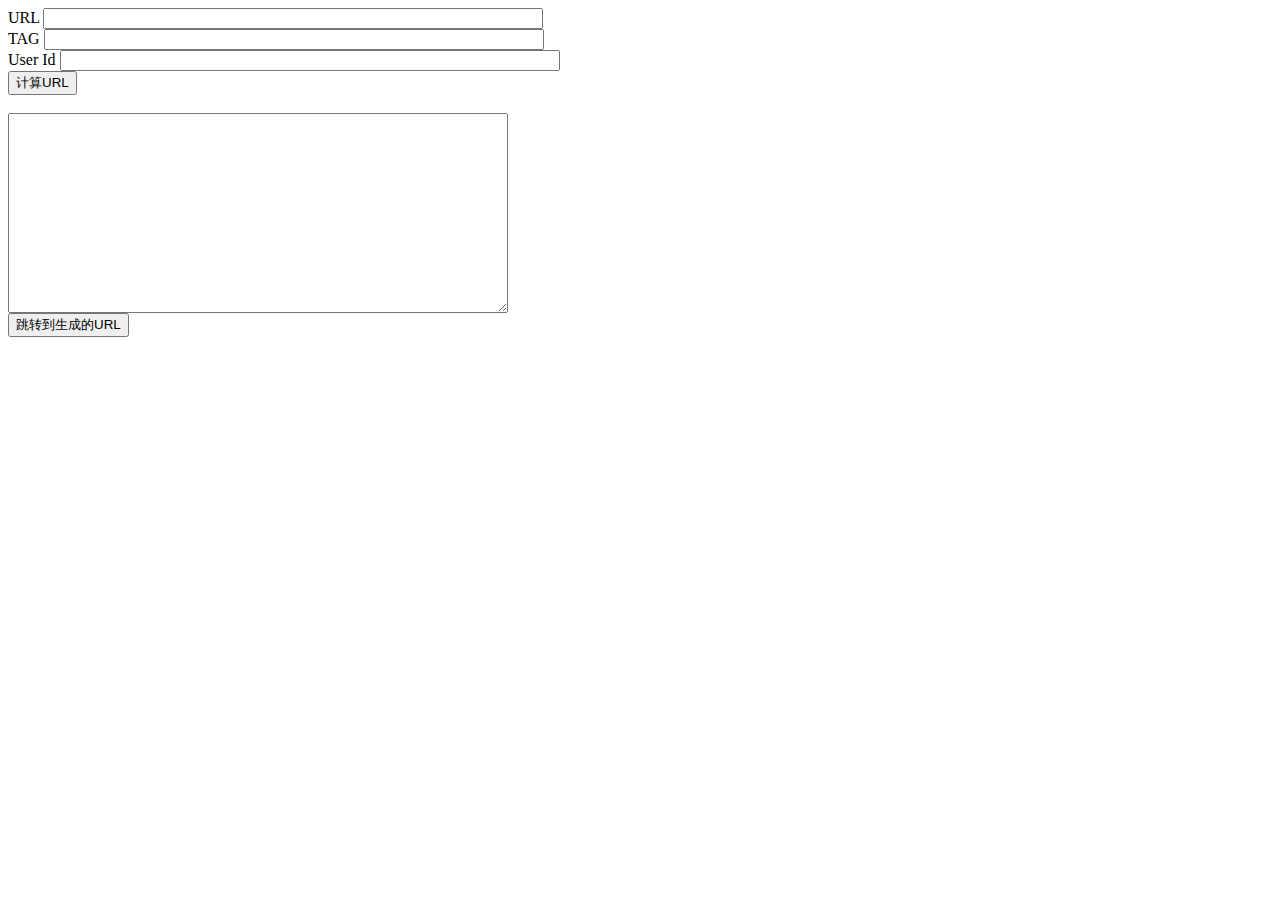
<file: index.html>
<html>
<head>
    <script src="webroot/lib/jquery-2.0.2.js"></script>
    <!--	<script src="webroot/js/utils/commonUtil.js"></script> -->
    <link rel="stylesheet" type="text/css" href="webroot/css/main.css">
    <script>
        var mySite = "http://121.40.129.177:8090/CPSUnion/jump.html";
        var myToken = "ZhZIC5HluW3vVdlO";
        var newSiteUrl;
        function submitClick() {
            var tempSite = this.mySite + "?";
            $.each($(".userInput"), function (idx, rec) {
                tempSite += rec.id + "=" + escape(rec.value || "") + "&";
            });
            if (tempSite.lastIndexOf('&') > 0) {
                tempSite = tempSite.substr(0, tempSite.length - 1);
            }
            $("#result")[0].value = tempSite;
        }

        function onJump() {
            var destSite = $("#result")[0].value;
            window.location.href = destSite;
        }
    </script>
    <title></title>
</head>
<body>
URL <input type="text" id="url" class="userInput"><br>
TAG <input type="text" id="tag" class="userInput"><br>
User Id <input type="text" id="uid" class="userInput"><br>
<input type="submit" value="计算URL" onclick="submitClick()">
<br><br>
<textarea id="result"></textarea><br>
<input type="submit" value="跳转到生成的URL" onclick="onJump()">
</body>
</html>
</file>
<file: webroot/css/main.css>
.userInput {
    width: 500px;
}

#result {
    width: 500px;
    height: 200px;
}
</file>
